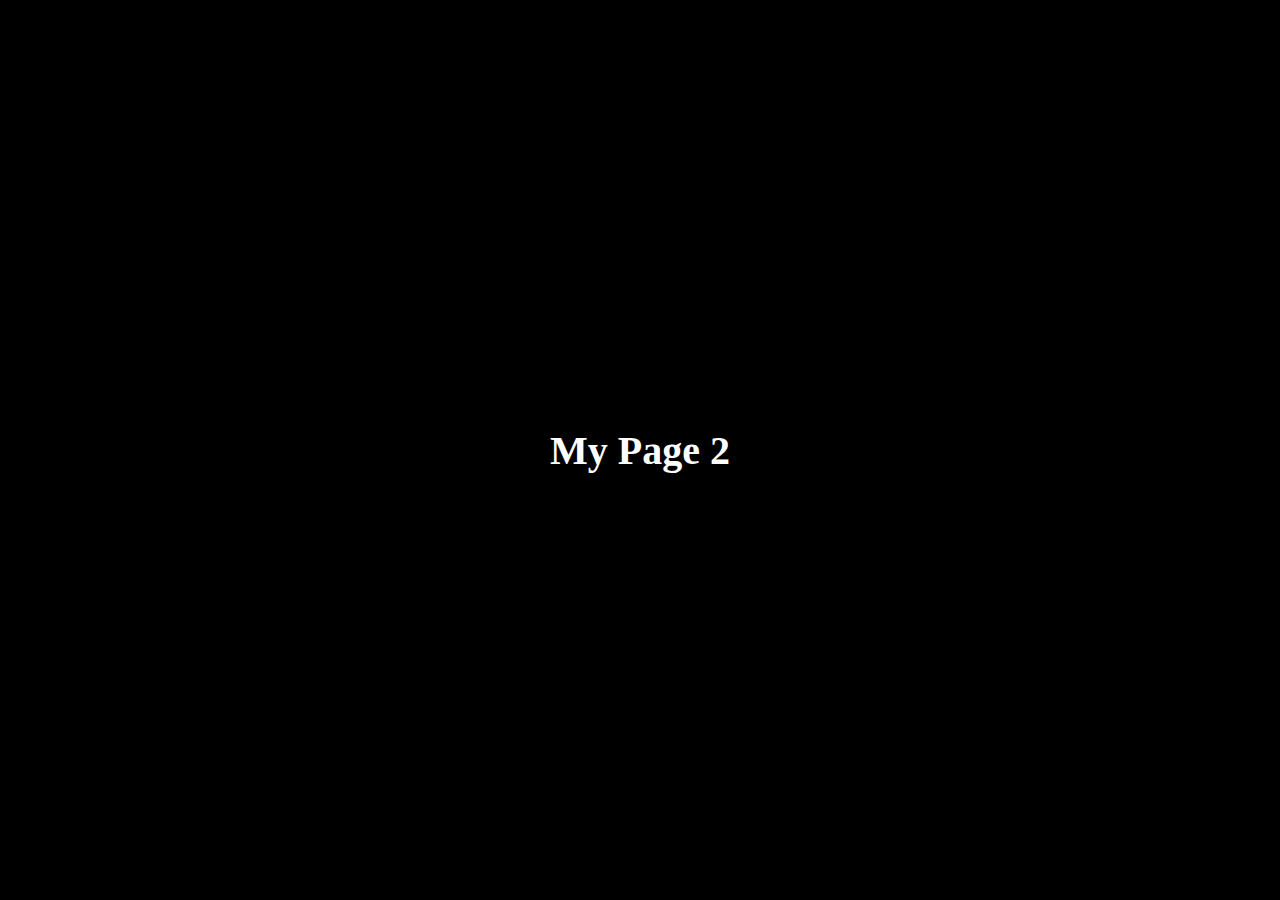
<file: 02 - Javascript and Strings/index.html>
<!DOCTYPE html>
<html lang="en">
<head>
    <meta charset="UTF-8">
    <meta http-equiv="X-UA-Compatible" content="IE=edge">
    <meta name="viewport" content="width=device-width, initial-scale=1.0">
    <title>Document Title</title>
    <link rel="stylesheet" href="css/main.css">
    <script src="js/main.js"></script>
</head>
<body>
    <main>
        <h1> My Page 2</h1>
    </main>
</body>
</html>
</file>
<file: 02 - Javascript and Strings/css/main.css>
* {
    padding: 0;    
    margin: 0;
    box-sizing: border-box;
}

html, body {
    width: 100%;
    font-size: 16px;
    background-color: black;
    color: #fff;
}

main {
    height: 100vh;
    display: flex;
    flex-direction: column;
    justify-content: center;
    align-items: center;
}

h1 {
    font-size: 250%;
}
</file>
